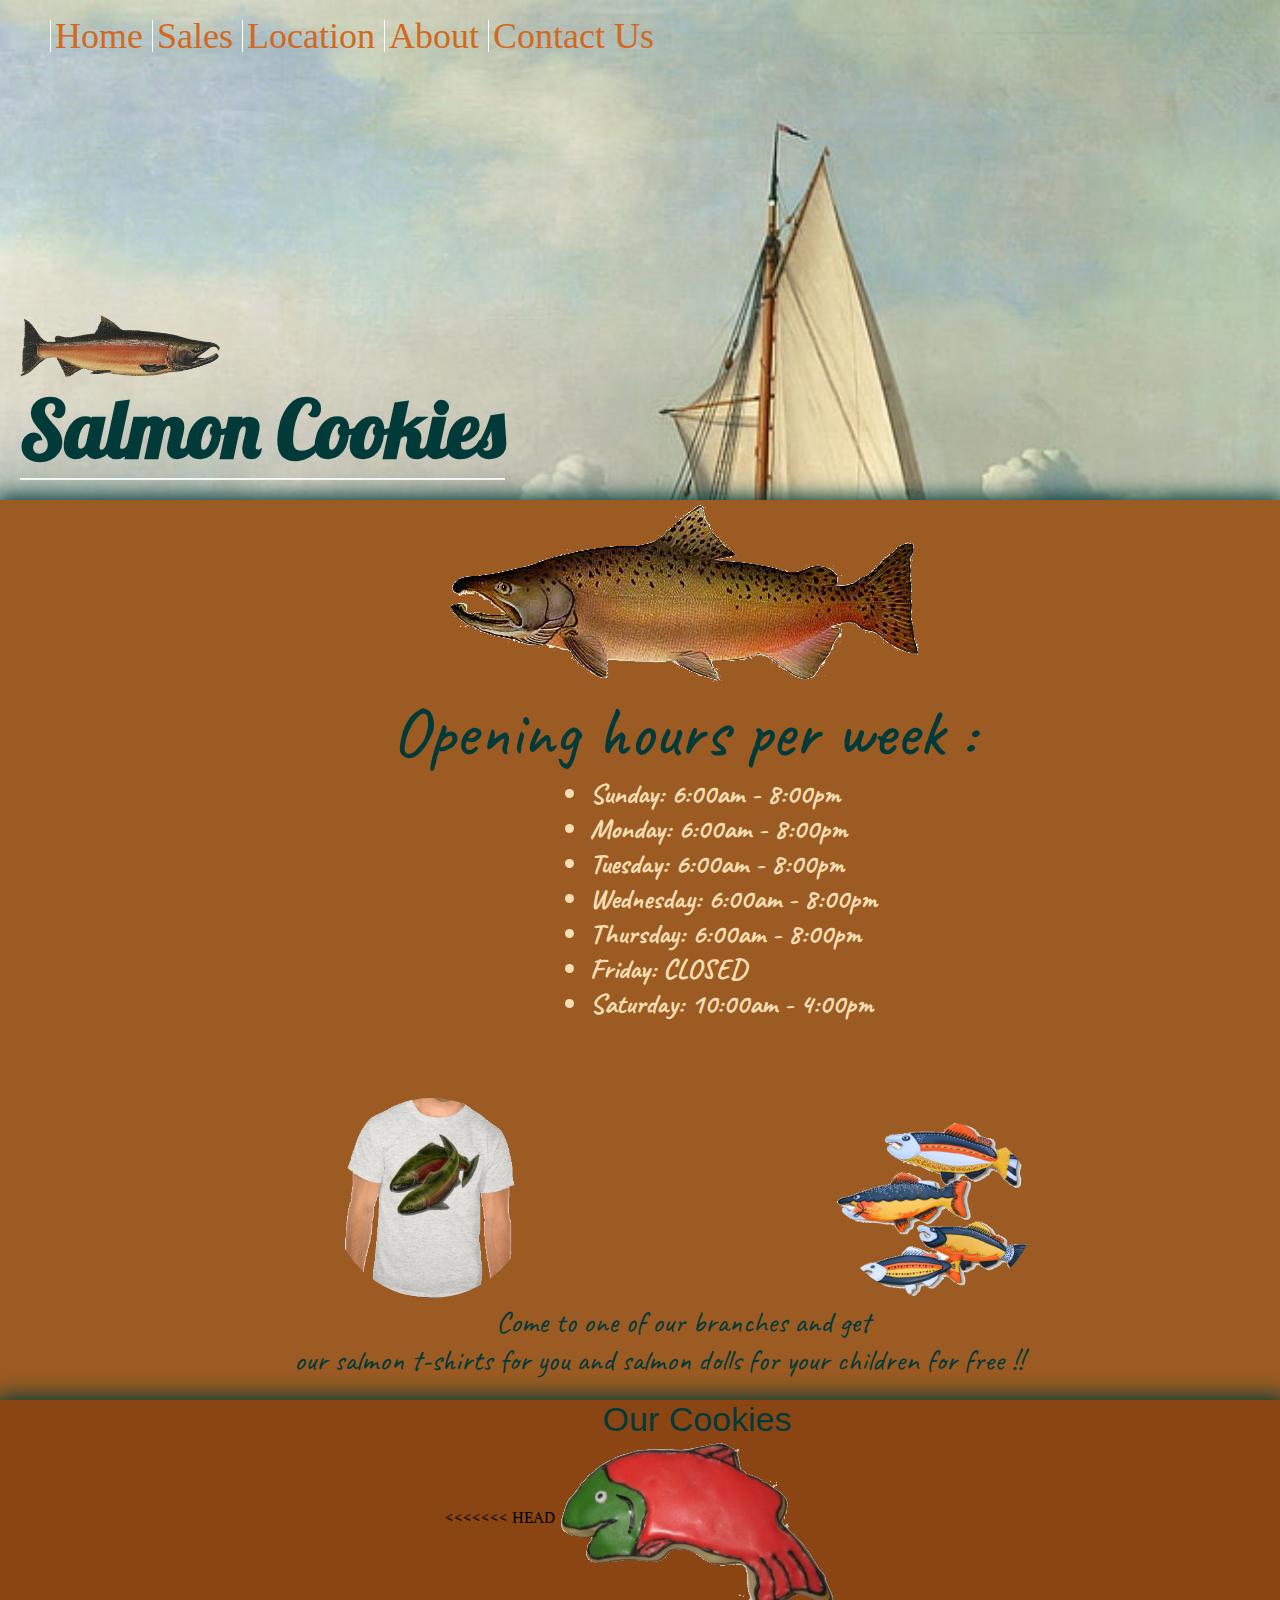
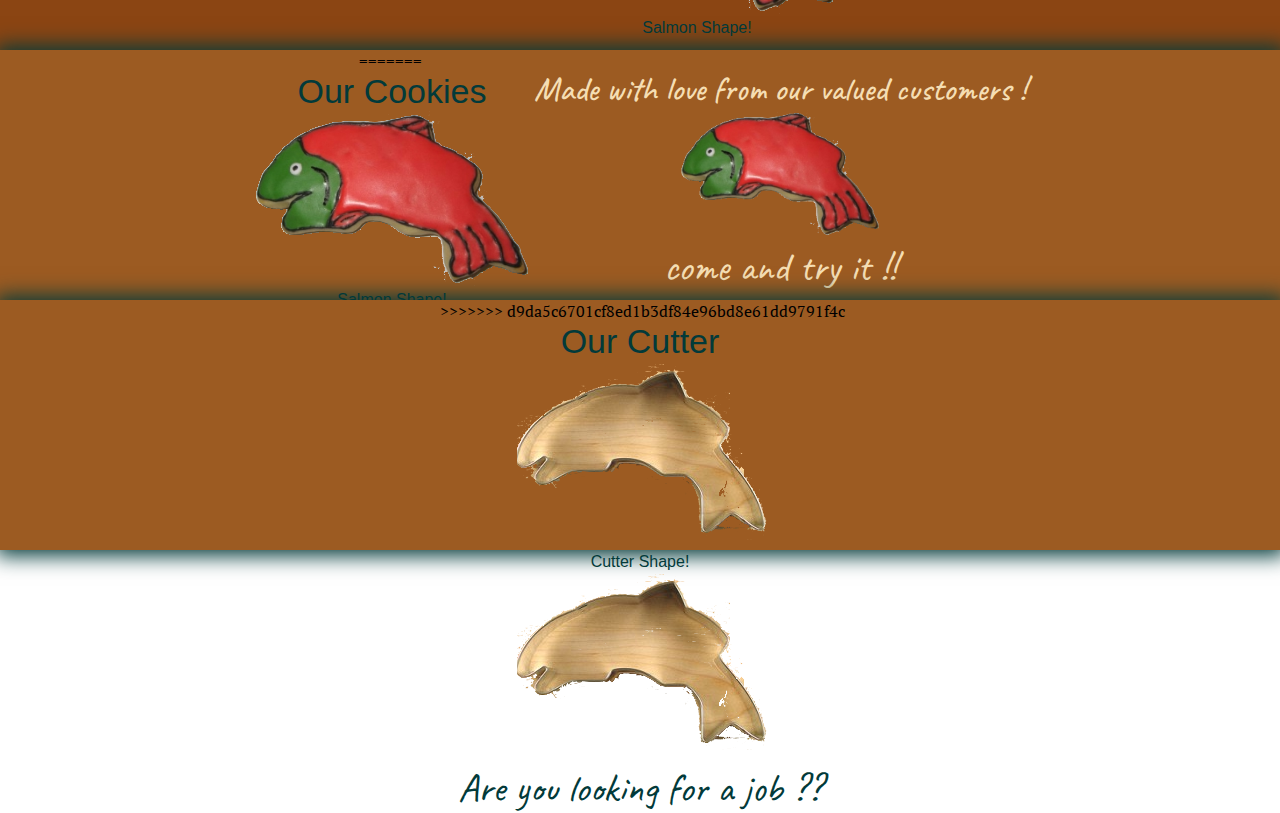
<file: index.html>
<!DOCTYPE html>
<html lang="en">

<head>
    <meta charset="UTF-8">
    <meta http-equiv="X-UA-Compatible" content="IE=edge">
    <meta name="viewport" content="width=device-width, initial-scale=1.0">
    <title>Salmon Cookies</title>
    <link rel="preconnect" href="https://fonts.gstatic.com">
    <link href="https://fonts.googleapis.com/css2?family=Lobster&display=swap" rel="stylesheet">
    <link rel="stylesheet" href="css/style.css">
    <link rel="preconnect" href="https://fonts.gstatic.com">
    <link rel="preconnect" href="https://fonts.gstatic.com">
    <link href="https://fonts.googleapis.com/css2?family=Caveat:wght@700&family=Josefin+Sans&display=swap" rel="stylesheet">
    <link rel="stylesheet" href="sales.html">

</head>

<body>
    <header id="home">
        <nav id="top">
          <ul>
            <li><a href="index.html" title="Home Page">Home</a></li>
            <li><a href="sales.html" title="Sales Data">Sales</a></li>
            <li><a href="location.html" title="Find Location">Location</a></li>
            <li><a href="about.html" title="About">About</a></li>
            <li><a href="contact us.html" title="Contact Us">Contact Us</a></li>
            <link rel="preconnect" href="https://fonts.gstatic.com">
<link href="https://fonts.googleapis.com/css2?family=PT+Serif&display=swap" rel="stylesheet">
          </ul>
        </nav>
        <div id="logoContainer">
          <img id="logo" title="Salmon Cookies" alt="Salmon Logo" src="img/salmon.png" />
          <div class="textContainer">
            <h1>Salmon Cookies</h1>
          </div>
        </div>
      </header>
      <main>
      <section id="about" class="fullWidth"> 
        <div class="textContainer">
            <img src="img/chinook.png" alt="">
          <h3 style="font-family:'Caveat', cursive;font-size:70px;">Opening hours per week :</h3>
          <h2>
            <ul style="font-family:'Caveat', cursive;font-size: 28px ;margin-left: 550px;color: wheat;">
            <li>Sunday: 6:00am - 8:00pm</li>
            <li>Monday: 6:00am - 8:00pm</li>
            <li>Tuesday: 6:00am - 8:00pm</li>
            <li>Wednesday: 6:00am - 8:00pm</li>
            <li>Thursday: 6:00am - 8:00pm</li>
            <li>Friday: CLOSED</li>
            <li>Saturday: 10:00am - 4:00pm</li>
          </ul></h2>

            <img  id=imageLeft class= border src="img/shirt.png" alt="">
            <img id=imageRight class= border src="img/fish.png" alt="">

          <pre style="font-family:'Caveat', cursive; ; font-size: 30px;">Come to one of our branches and get
                                          our salmon t-shirts for you and salmon dolls for your children for free !!                                                 
                                                   
        </div>

      </section>
      <section id="last" class="fullWidth">
<<<<<<< HEAD
        <div class="textContainer">
        <h3>Our Cookies</h3>
        <img src="img/frosted-cookie.png" alt="">
        <p>Salmon Shape!</p>
      </section>

      <section id="end" class="fullWidth">
        <div class="textContainer">
=======

        <div class="textContainer"></div>
        <h3>Our Cookies</h3>
        <img src="img/frosted-cookie.png" alt="">
        <p>Salmon Shape!</p>
      </div>

        <div class="textContainer">
          <h3 style="font-family: 'Caveat', cursive; ;color: wheat;">Made with love from our valued customers !</h3>
          <img style="width: 200px;" src="img/frosted-cookie.png" alt="salmon">
          <p style="font-family: 'Caveat', cursive; ;font-size: 40px;color: wheat;">come and try it !!</p>

      </section>

      <section id="end" class="fullWidth">

        <div class="textContainer"></div>
>>>>>>> d9da5c6701cf8ed1b3df84e96bd8e61dd9791f4c
        <h3>Our Cutter</h3>
        <img src="img/cutter.png" alt="">
        <p>Cutter Shape!</p>
          

        <div class="textContainer">
          <h3></h3>
          <img src="img/cutter.png" alt="">
          <p style="font-family: 'Caveat', cursive; ;font-size:40px">Are you looking for a job ??</p>

      </section>
    </main>
    <footer>
    </footer>
    <script src="js/app.js"></script>
</body>

</html>
</file>
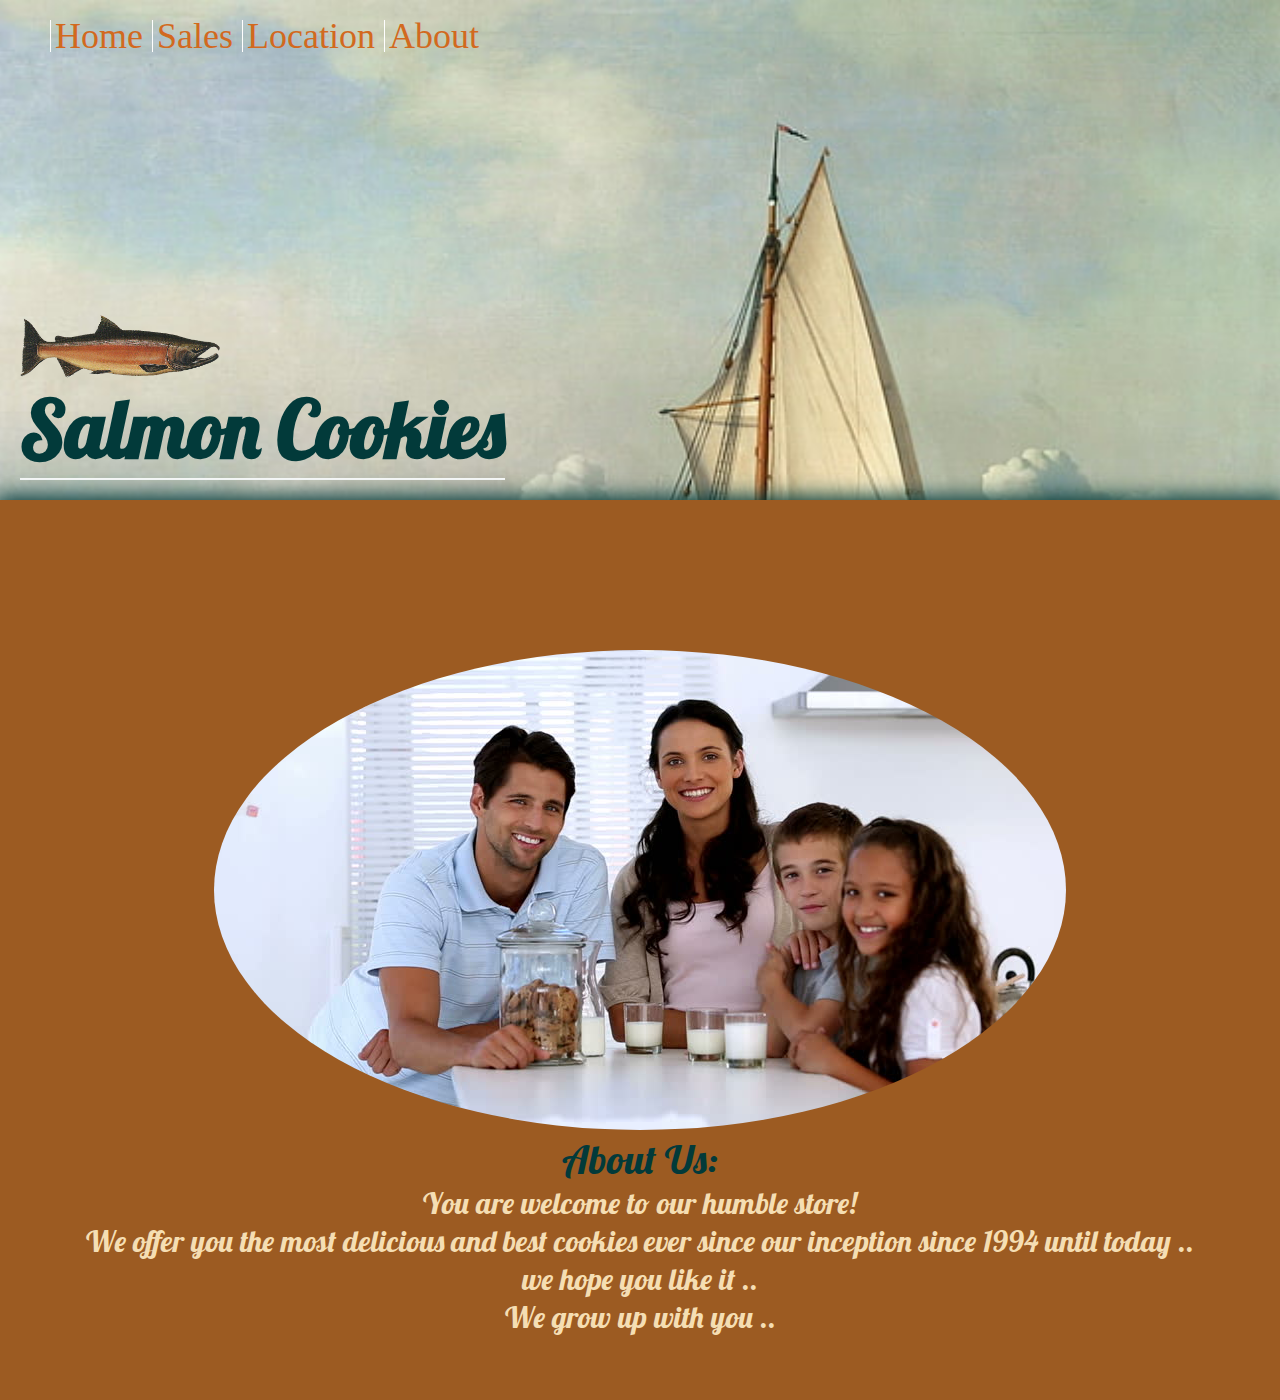
<file: about.html>
<!DOCTYPE html>
<html lang="en">
<head>
    <meta charset="UTF-8">
    <meta http-equiv="X-UA-Compatible" content="IE=edge">
    <meta name="viewport" content="width=device-width, initial-scale=1.0">
    <title>About</title>
    <link rel="preconnect" href="https://fonts.gstatic.com">
    <link href="https://fonts.googleapis.com/css2?family=Lobster&display=swap" rel="stylesheet">
    <link rel="stylesheet" href="css/style.css">
</head>
<body>
    <header id="home">
        <nav id="top">
          <ul>
            <li><a href="index.html" title="Home Page">Home</a></li>
            <li><a href="sales.html" title="Sales Data">Sales</a></li>
            <li><a href="location.html" title="Find Location">Location</a></li>
            <li><a href="about.html" title="About">About</a></li>
          </ul>
        </nav>
        <div id="logoContainer">
          <img id="logo" title="Salmon Cookies" alt="Salmon Logo" src="img/salmon.png" />
          <div class="textContainer">
            <h1>Salmon Cookies</h1>
          </div>
        </div>
      </header>
      <main>
        <section id="about" class="fullWidth"> 
          <div class="textContainer">
            <img style="margin-top: 150px;" class=border src="img/family.jpg" alt="">
            <h3 style="text-align: center;font-family:'Lobster',cursive;font-size: 40px;">About Us:</h3>
            <span style="text-align: center;font-family:'Lobster',cursive;font-size: 30px;color: wheat;">
                You are welcome to our humble store! <br>
                We offer you the most delicious and best cookies ever since our inception since 1994 until today .. <br>
                we hope you like it .. <br>
                We grow up with you ..
            </span>
            
          </div>
          
        </section>
</body>
</html>
</file>
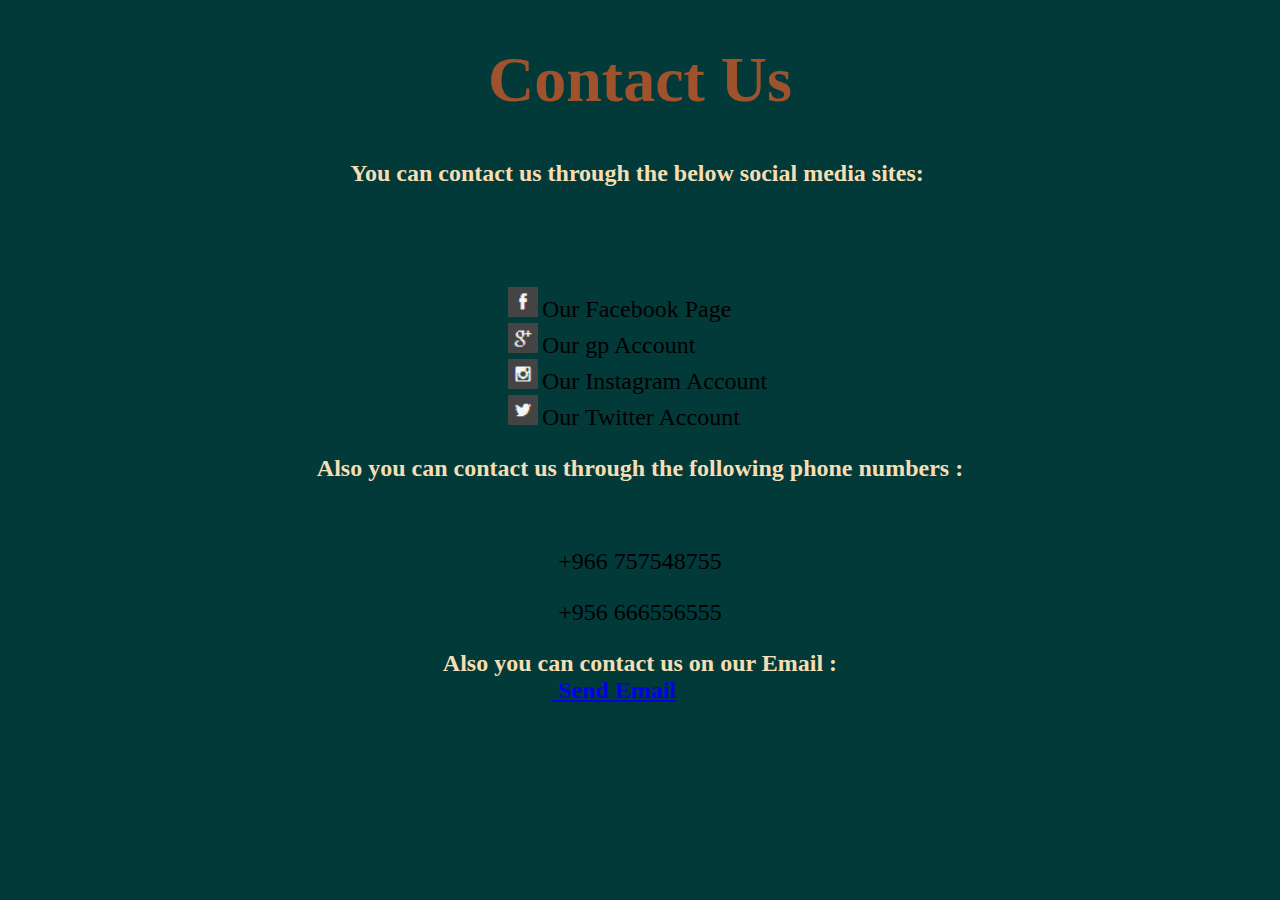
<file: contact us.html>
<!DOCTYPE html>
<html lang="en">
<head>
    <meta charset="UTF-8">
    <meta http-equiv="X-UA-Compatible" content="IE=edge">
    <meta name="viewport" content="width=device-width, initial-scale=1.0">
    <title>Document</title>
    
</head>
<body style="background-color:rgb(2, 58, 58);">
    <header>

        <h1 style="font-family:'Lobster',cursive; font-size: 4em;font-weight: 900;color:sienna;text-align: center;">Contact Us</h1>
         <pre style="text-align: center;font-family:'Lobster',cursive; font-size: 1.5em;font-weight: 900;color:wheat;">You can contact us through the below social media sites: </pre>
      </header>
  <main>

    <div style="margin-left: 500px;margin-top: 100px;">
        <img src="img/fb-icon.png" alt="fd-icon" width=30px;>
        <span style="font-family:'Lobster',cursive; font-size: 1.5em;" >Our Facebook Page</span><br>
        <img src="img/gp-icon.png" alt="fd-icon" width=30px;>
        <span style="font-family:'Lobster',cursive; font-size: 1.5em;" >Our gp Account</span><br>
        <img src="img/insta-icon.png" alt="fd-icon" width=30px;>
        <span style="font-family:'Lobster',cursive; font-size: 1.5em;" >Our Instagram Account</span><br>
        <img src="img/twit-icon.png" alt="fd-icon" width=30px;>
        <span style="font-family:'Lobster',cursive; font-size: 1.5em;" >Our Twitter Account</span><br>
    </div>

    <pre style="text-align: center;font-family:'Lobster',cursive; font-size: 1.5em;font-weight: 900;color:wheat;" >Also you can contact us through the following phone numbers :</pre><br>
    <pre style="text-align: center;font-family:'Lobster',cursive;font-size: 1.5em;" >+966 757548755</pre>
    <pre style="text-align: center;font-family:'Lobster',cursive;font-size: 1.5em;" >+956 666556555</pre>
    <pre style="text-align: center;font-family:'Lobster',cursive; font-size: 1.5em;font-weight: 900;color:wheat;">Also you can contact us on our Email :
        <a style="margin-right: 100px;" href = "salmoonCookies: abc@example.com"> Send Email</a>
    </pre>
  </main>
<footer>

</footer>

</body>
</html>
</file>
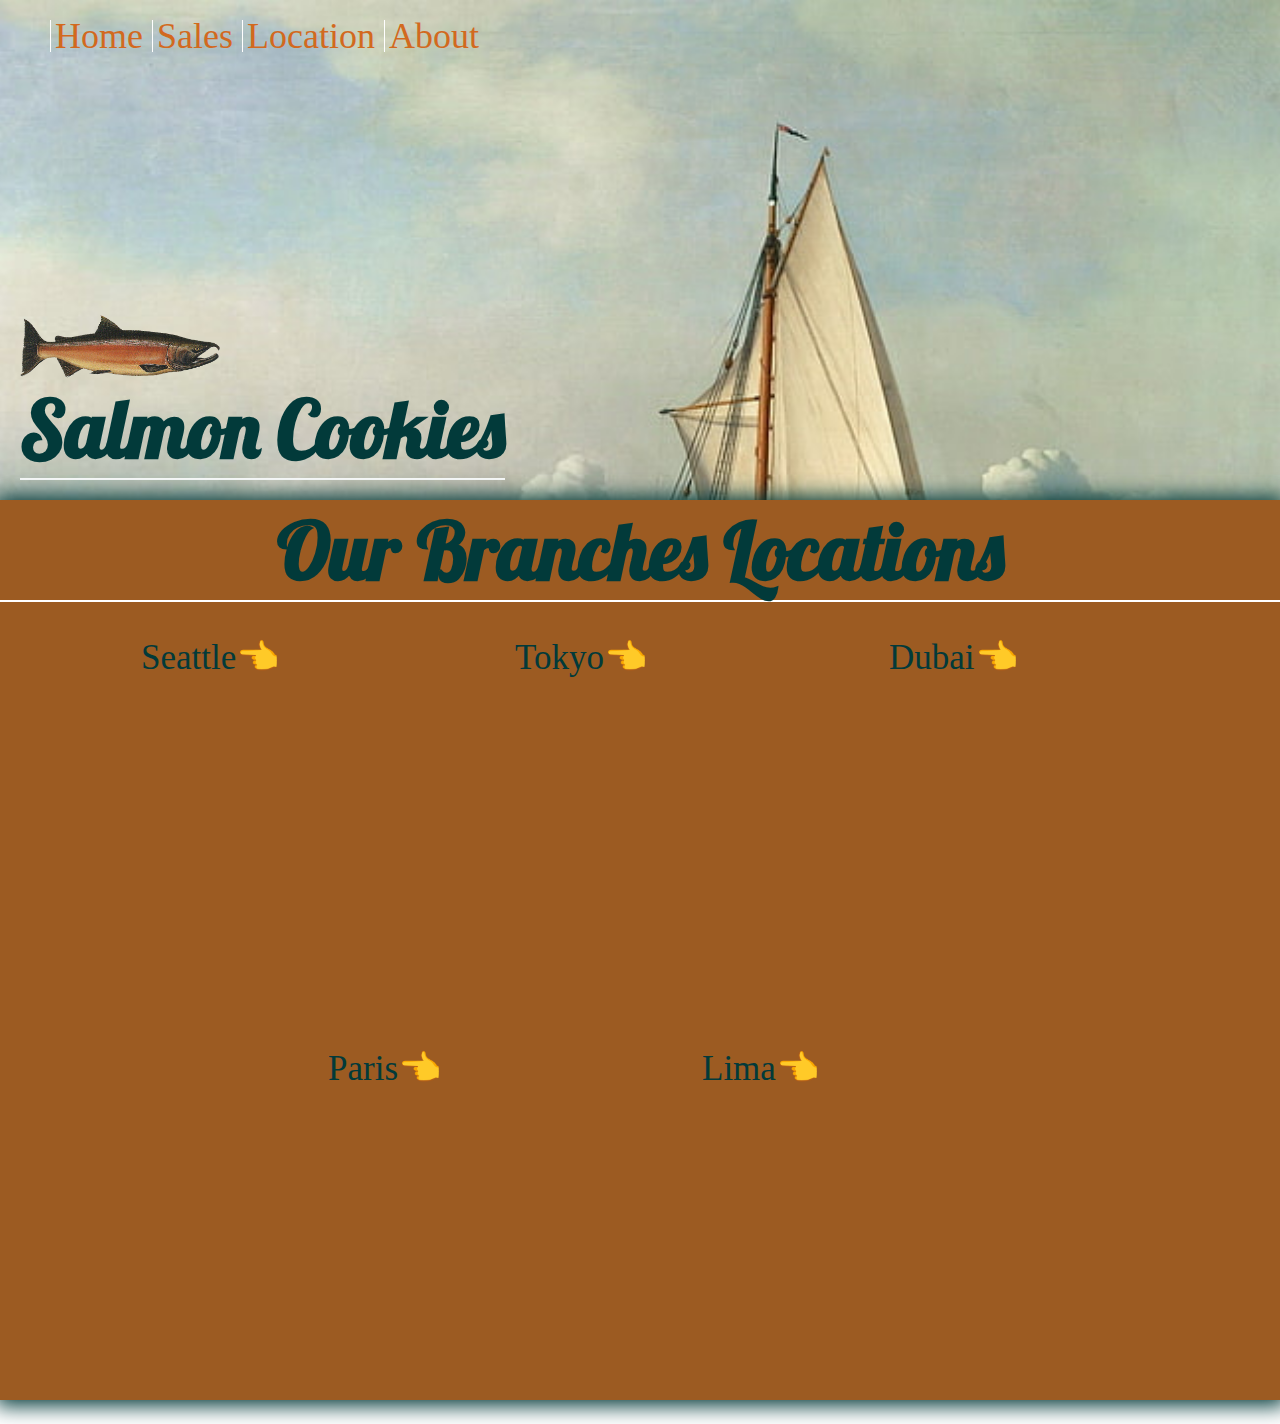
<file: location.html>
<!DOCTYPE html>
<html lang="en">
<head>
    <meta charset="UTF-8">
    <meta http-equiv="X-UA-Compatible" content="IE=edge">
    <meta name="viewport" content="width=device-width, initial-scale=1.0">
    <title>Location</title>
    <link rel="preconnect" href="https://fonts.gstatic.com">
    <link href="https://fonts.googleapis.com/css2?family=Lobster&display=swap" rel="stylesheet">
    <link rel="stylesheet" href="css/style.css">
</head>
<body>
    <header id="home">
        <nav id="top">
          <ul>
            <li><a href="index.html" title="Home Page">Home</a></li>
            <li><a href="sales.html" title="Sales Data">Sales</a></li>
            <li><a href="location.html" title="Find Location">Location</a></li>
            <li><a href="about.html" title="About">About</a></li>
          </ul>
        </nav>
        <div id="logoContainer">
          <img id="logo" title="Salmon Cookies" alt="Salmon Logo" src="img/salmon.png" />
          <div class="textContainer">
            <h1>Salmon Cookies</h1>
          </div>
        </div>
      </header>
      <main>
        <section id="about" class="fullWidth"> 
          <div class="textContainer">
            <h1>Our Branches Locations 
            </h1>
            <ul id=addr>
                <li><a href="https://goo.gl/maps/3igm2B6ZwQBFBDjN7">Seattle👈</a> <div class="mapouter"><div class="gmap_canvas"><iframe width="300" height="300" id="gmap_canvas" src="https://maps.google.com/maps?q=Seattle%20Washington%20USA&t=&z=15&ie=UTF8&iwloc=&output=embed" frameborder="0" scrolling="no" marginheight="0" marginwidth="0"></iframe><a href="https://soap2day-to.com"></a><br><style>.mapouter{position:relative;text-align:right;height:300px;width:300px;}</style></div></div></li>
                <li><a href="https://goo.gl/maps/uBe7Z1DuevjrceJL9">Tokyo👈</a> <div class="mapouter"><div class="gmap_canvas"><iframe width="300" height="300" id="gmap_canvas" src="https://maps.google.com/maps?q=Tokyo,%20Japan&t=&z=9&ie=UTF8&iwloc=&output=embed" frameborder="0" scrolling="no" marginheight="0" marginwidth="0"></iframe><a href="https://soap2day-to.com"></a><br><style>.mapouter{position:relative;text-align:right;height:300px;width:300px;}</style></div></div></li>
                <li><a href="https://goo.gl/maps/K7Sa9s6igMwkJmpr7">Dubai👈</a><div class="mapouter"><div class="gmap_canvas"><iframe width="300" height="300" id="gmap_canvas" src="https://maps.google.com/maps?q=Dubai%20United%20Arab%20Emirates&t=&z=9&ie=UTF8&iwloc=&output=embed" frameborder="0" scrolling="no" marginheight="0" marginwidth="0"></iframe><a href="https://soap2day-to.com"></a><br><style>.mapouter{position:relative;text-align:right;height:300px;width:300px;}</style></div></div></li>
                <li><a href="https://goo.gl/maps/fpeAcVMYobcSnSY18">Paris👈</a><div class="mapouter"><div class="gmap_canvas"><iframe width="300" height="300" id="gmap_canvas" src="https://maps.google.com/maps?q=Paris,%20France&t=&z=9&ie=UTF8&iwloc=&output=embed" frameborder="0" scrolling="no" marginheight="0" marginwidth="0"></iframe><a href="https://soap2day-to.com"></a><br><style>.mapouter{position:relative;text-align:right;height:300px;width:300px;}</style></div></div></li>
                <li><a href="https://goo.gl/maps/RUkuPLfKiLzksxAy6">Lima👈</a><div class="mapouter"><div class="gmap_canvas"><iframe width="300" height="300" id="gmap_canvas" src="https://maps.google.com/maps?q=Lima,%20Per%C3%BA&t=&z=9&ie=UTF8&iwloc=&output=embed" frameborder="0" scrolling="no" marginheight="0" marginwidth="0"></iframe><a href="https://soap2day-to.com"></a><br><style>.mapouter{position:relative;text-align:right;height:300px;width:300px;}</style></div></div></li>
              </ul>
          </div>
        
        </section>
</body>
</html>
</file>
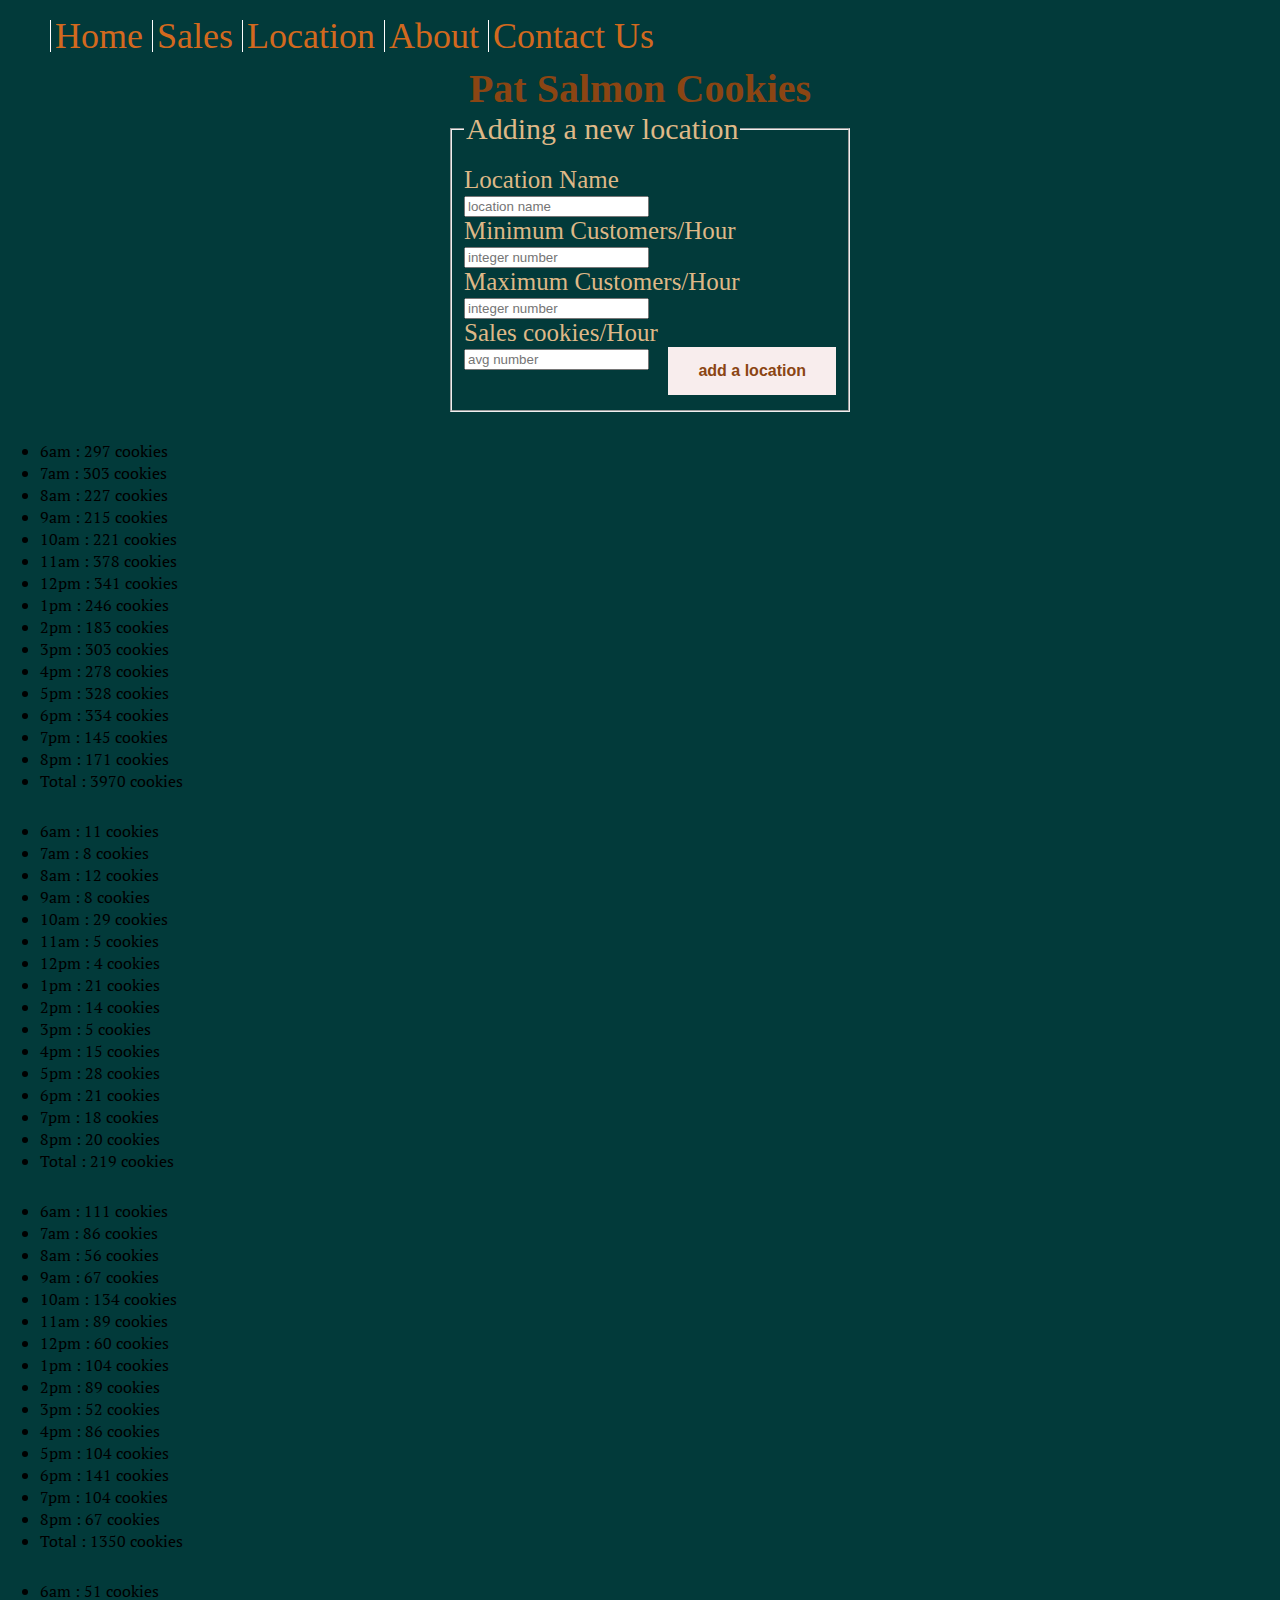
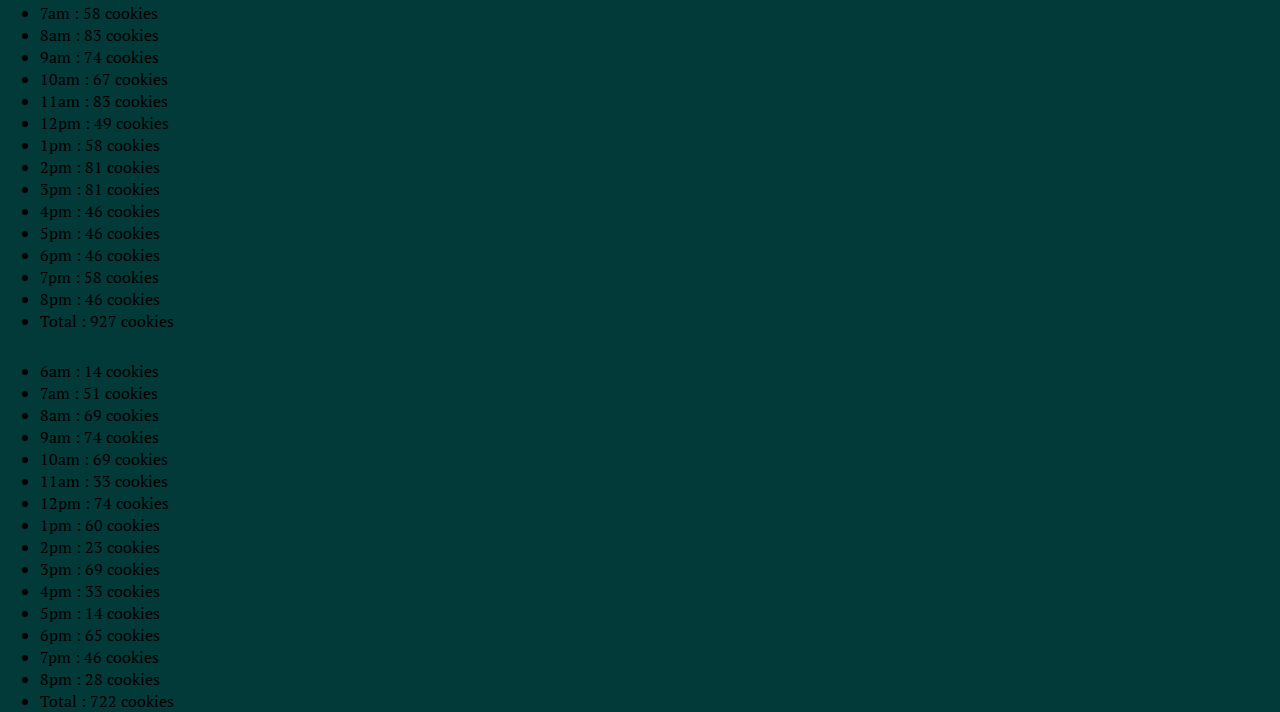
<file: sales.html>
<!DOCTYPE html>
<html lang="en">

<head>
    <meta charset="UTF-8">
    <meta http-equiv="X-UA-Compatible" content="IE=edge">
    <meta name="viewport" content="width=device-width, initial-scale=1.0">
    <title>Sales</title>
    <link rel="stylesheet" href="css/style.css">
    <style>
        td {
            border: 1px black;
            font-weight: bold;
            

        }

        body {
            background-color: rgb(2, 58, 58);
        }

        table {
            border-collapse: collapse;
            width: 70%;
            margin-top: 30px;
            margin-left: 90px;

        }

        th,td {
            text-align: left;
            padding: 8px;
        }

        tr:nth-child(even) {
            background-color:burlywood;
            
        }

        tr:nth-child(odd) {
            background-color: #f2f2f2
        }

        th {
            background-color:sienna;
            color: white;
        }

    </style>
</head>

<body>
    <nav id="top">
        <ul>
          <li><a href="index.html" title="Home Page">Home</a></li>
          <li><a href="sales.html" title="Sales Data">Sales</a></li>
          <li><a href="location.html" title="Find Location">Location</a></li>
          <li><a href="about.html" title="About">About</a></li>
          <li><a href="contact us.html" title="Contact Us">Contact Us</a></li>
          <link rel="preconnect" href="https://fonts.gstatic.com">
<link href="https://fonts.googleapis.com/css2?family=PT+Serif&display=swap" rel="stylesheet">
        </ul>
      </nav>
    <header>
        <h2 style="font-family: 'Caveat', cursive; ;font-size: 40px; text-align: center;color: saddlebrown;">Pat Salmon
            Cookies</h2>

    </header>

    <main>

        <form action="location.html" id="locationForm">

            <fieldset style="margin-left: 450px;width: 400px;height: 300px;padding-top: 20px;">


                <legend style="font-family:'Caveat', cursive; ;font-size: 30px;color: burlywood;">Adding a new location </legend>

                <label style="font-family:'Caveat', cursive; ;font-size: 25px;;color: burlywood;" for="locName">Location Name</label><br>
                <input type="text" id="locName" name="locName" placeholder="location name"><br>

                <label style="font-family:'Caveat', cursive; ;font-size: 25px;;color: burlywood;" for="minCustperHr">Minimum
                    Customers/Hour</label><br>
                <input type="text" id="minCustperHr" name="minCustperHr" placeholder="integer number"><br>

                <label style="font-family:'Caveat', cursive; ;font-size: 25px;;color: burlywood;" for="maxCustPerHr">Maximum
                    Customers/Hour</label><br>
                <input type="text" id="maxCustPerHr" name="maxCustPerHr" placeholder="integer number"><br>

                <label style="font-family:'Caveat', cursive; ;font-size: 25px;;color: burlywood;" for="avgCookies">Sales
                    cookies/Hour</label><br>
                <input type="text" id="avgCookies" name="avgCookies" placeholder="avg number">

                <input style="
            background-color:rgb(248, 237, 237);
            border: none;
            color:saddlebrown;
            padding: 15px 30px;
            text-decoration: none;
            font-size: 16px;
            font-weight: bold;
            float: right;" type="submit" value="add a location">


            </fieldset>

        </form>


        <div id="cookies"></div>
    </main>
    <footer>

    </footer>
    <script src="js/app.js"></script>

</body>

</html>
</file>
<file: css/style.css>
*{
    box-sizing: border-box;
    margin: 0;
  }
  body{
    font-family:'PT Serif', serif; ;
  }
  h1, h2, h3, h4, p {
    color:rgb(2, 58, 58);
    font-family: 'Oswald', sans-serif;
  }
  h1 {
    font-family: 'Lobster', cursive;
    font-size: 5em;
    font-weight: 900;
  }
  h2 {
    font-size: 1.5em;
    font-weight: 700;
  }
  h3 {
    font-size: 2.125em;
    font-weight: 500;
  }
  h4 {
    font-size: 1.5em;
    font-weight: 400;
  }
  p {
    font-size: 1em;
    font-weight: 400;
  }
  span{
    color: rgb(2, 58, 58);
    font-size: 1em;
    font-weight: 400;
  }
  pre{
    color: rgb(2, 58, 58);
    font-size: 1em;
    font-weight: 400;
  }
  em {
    text-decoration: none;
    font-size: 1em;
    font-style: italic;
  }
  div {
    display: block;
  }
 
#home{
    background-attachment: fixed;
    background-image: url(../img/painting-sea-ship-boat-wallpaper-preview.jpg);
    background-position: bottom;
    background-repeat: no-repeat;
    background-size: cover;
    box-shadow: 0px -13px 35px 14px #666;
    height: 500px;
    overflow: hidden;
    position: relative;
    
  }
 #home::before {
    height: 100vh;
    position: absolute;
    top: 0;
    bottom:0;
    right: 0;
    left: 0;
    width: 100%;
  }
  
  #addr a{
    color: rgb(2, 58, 58);
    text-decoration: none;
    padding-left:5px;
    font-size: 35px;
  }
#addr li {
  display: inline-block;
    padding: 35px;

}

 .fullWidth {
    position: relative;
    height:150vh;
    width:100%;
    text-align:center;
    box-shadow: 1px 1px 20px 5px rgb(2, 58, 58);
  }

  #top {
    text-align: left;
    display: inline-block;
    vertical-align: middle;
    margin-left: 10px;
    margin-right: 5px;
    margin-top: 15px;
    position: relative;
    font-family: oswald;
    font-size: 2.25em;
    width: 98vw;
    height: 50px;
  }
  #top a {
    color:chocolate;
    text-decoration: none;
    padding-left:5px;
  }
  #top li {
    vertical-align: bottom;
    display: inline;
    position: relative;
    transition: all ease .3s;
  }
  #top li:hover {
    background: rgb(156, 91, 34)
  }
  #top li::before {
    content: "";
    position: absolute;
    top:4px;
    left:0;
    bottom:0;
    border-left: solid 1px white;
    height: 80%;
  }

#logoContainer {
    position: absolute;
    left: 0;
    width: 50vw;
    margin-left: 20px;
    margin-bottom: 20px;
  }
  #logoContainer{
    bottom:0;  
  }
#logo {
    width:200px;
    vertical-align: middle;
    transition: all ease-in-out 3s;
  }
  #logo:hover {
    transform: rotate(1080deg);
  }
  
  .textContainer {
    display:inline-block;
    vertical-align: middle;
  }
 .textContainer h1 {
    font-size: 5em;
    border-bottom: solid 2px white;
  }
.textContainer h2 {
    font-size: 1.5em;
  }
  

  #about {
    background: rgb(156, 91, 34);
    height: 900px;
  }

.border{
    border-radius: 50%;
}
#imageLeft{
    margin-right: 200px;
    width:200px;
}
#imageRight{
    margin-left: 100px;
    margin-top: 100px;
    width: 200px;
}
  #about ul li{
      
      text-align: left;
  }
 
  #last {
    background:saddlebrown;
    height: 250px;
  }

  #end{
    background-color:rgb(156, 91, 34);
    height: 250px;
  }
  #submit{
      background-color:seashell;
      border: none;
      color:sienna;
      padding: 15px 32px;
      text-align: center;
      text-decoration: none;
      font-size: 16px;
      margin: 4px 2px;
      cursor: pointer;
      margin-top: 20px;
      float: right;
     
  }
</file>
